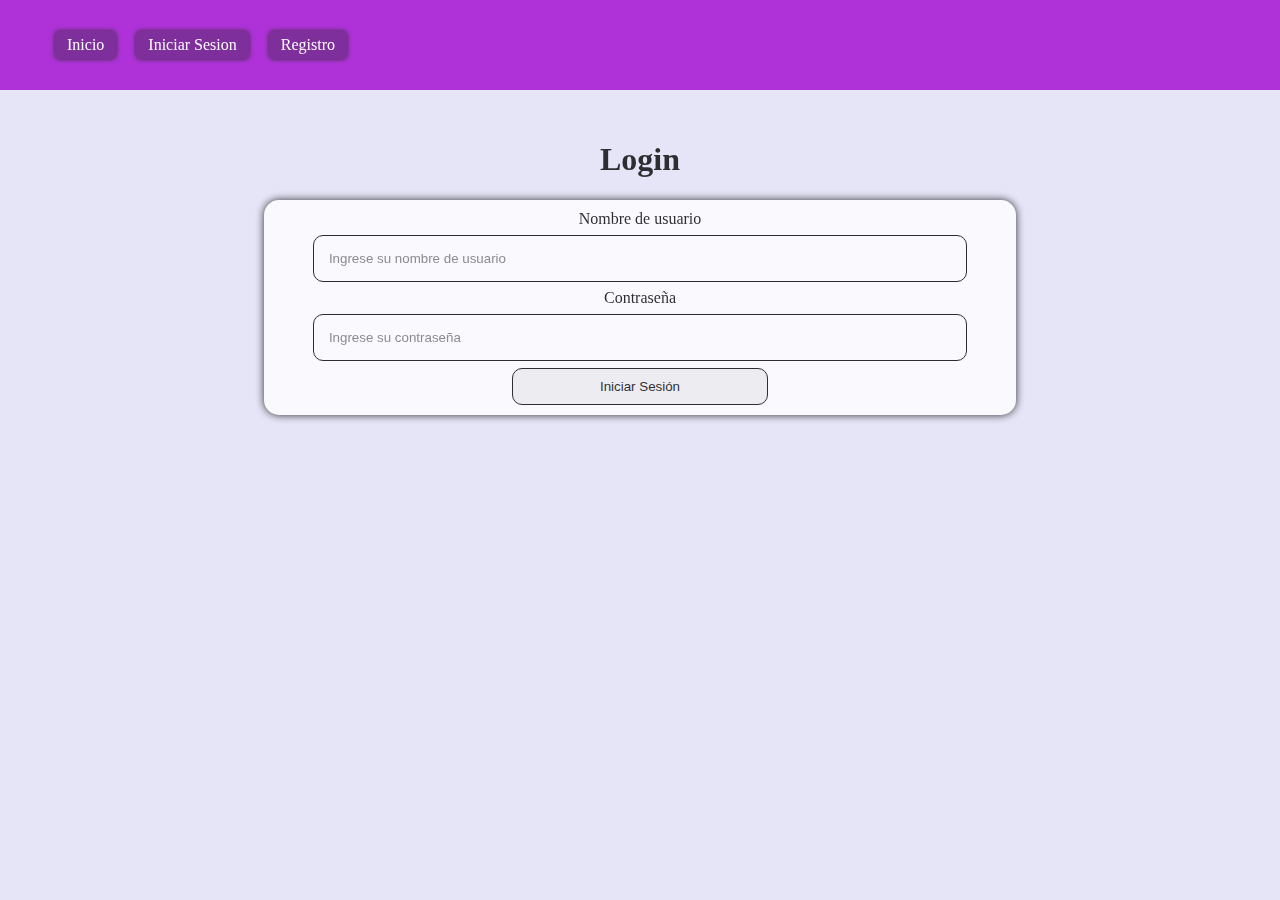
<file: login.html>
<!DOCTYPE html>
<html lang="en">
<head>
  <meta charset="UTF-8">
  <meta http-equiv="X-UA-Compatible" content="IE=edge">
  <meta name="viewport" content="width=device-width, initial-scale=1.0">
  <link rel="stylesheet" href="css/style.css">
  <link rel="icon" src="images/icon.png">
  <title>Inicio</title>
</head>
<body>
  <header>

  </header>
  <nav>
    <!-- <img class="logo" src="images/logo.png"> -->
    <ul>
      <li class="nav-links"><a href="index.html">Inicio</a></li>
      <li class="nav-links"><a href="login.html">Iniciar Sesion</a></li>
      <li class="nav-links"><a href="register.html">Registro</a></li>
      </ul>
    </ul>
  </nav>
  <main>
    <section>
      <h1>Login</h1>
      <form method="dialog">
        <label class="labelForm" > Nombre de usuario</label>
        <input id="UserName" type="text" placeholder="Ingrese su nombre de usuario" />
        <label class="labelForm">Contraseña</label>
        <input id="Password" type="password" placeholder="Ingrese su contraseña" />
        <button id="btnSend" class="sendButton">Iniciar Sesión</button>
      </form>
    </section>
  </main>
  <script src="js/app.js"></script>
</body>
</html>
</file>
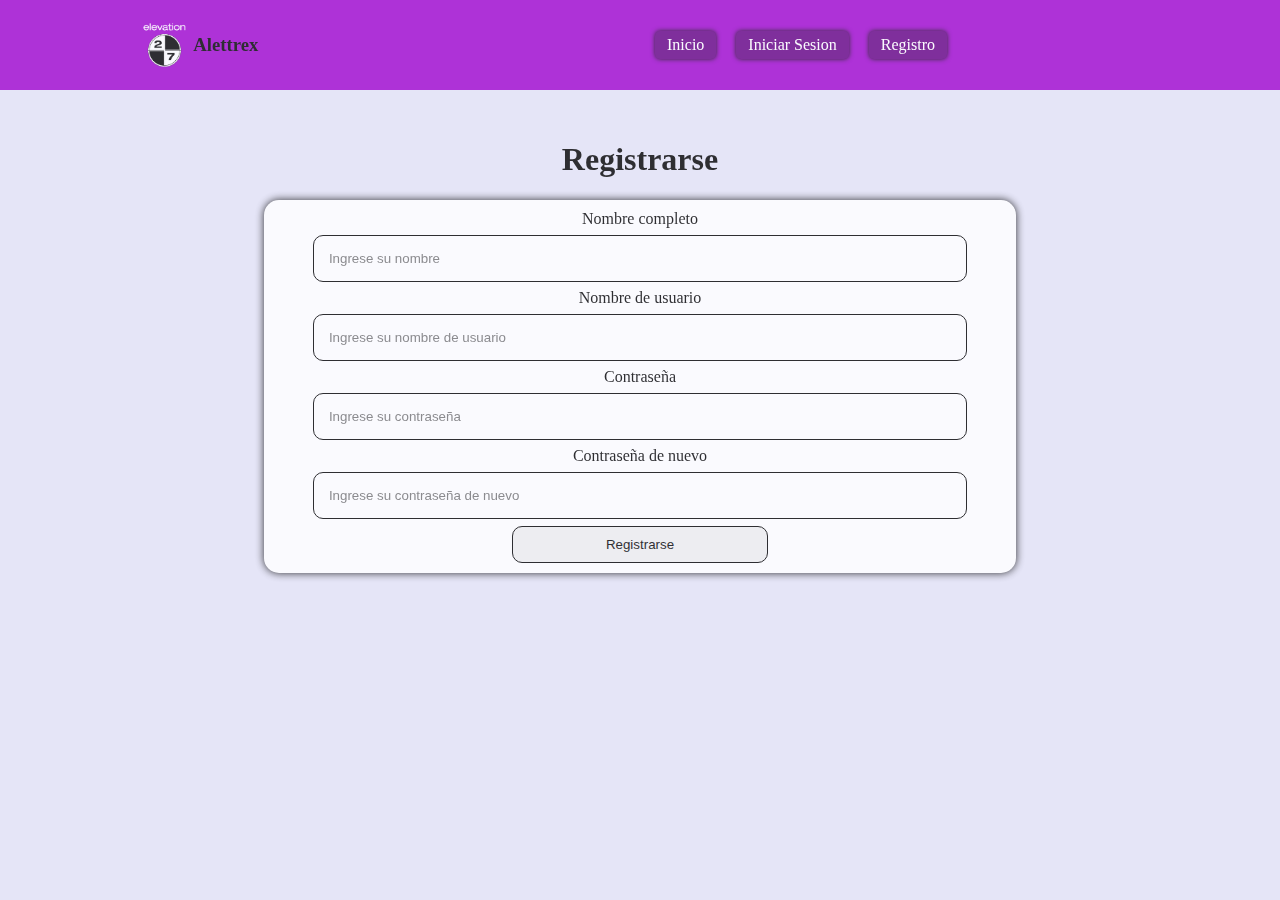
<file: register.html>
<!DOCTYPE html>
<html lang="en">
<head>
  <meta charset="UTF-8">
  <meta http-equiv="X-UA-Compatible" content="IE=edge">
  <meta name="viewport" content="width=device-width, initial-scale=1.0">
  <link rel="stylesheet" href="css/style.css">
  <link rel="icon" src="images/icon.png">
  <title>Inicio</title>
</head>
<body>
  <header>

  </header>
  <nav>
    <div class="nav-content-left">
      <img class="logo" src="images/logo.png">
      <h3>Alettrex</h3>
    </div>
    <ul>
      <li class="nav-links"><a href="index.html">Inicio</a></li>
      <li class="nav-links"><a href="login.html">Iniciar Sesion</a></li>
      <li class="nav-links"><a href="register.html">Registro</a></li>
      </ul>
    </ul>
  </nav>
  <main>
    <section>
      <h1>Registrarse</h1>
      <form method="#">
        <label class="labelForm">Nombre completo</label>
        <input id="inputName" type="text" placeholder="Ingrese su nombre" minlength="3" />
        <label class="labelForm" > Nombre de usuario</label>
        <input id="inputUserName" type="text" placeholder="Ingrese su nombre de usuario" />
        <label class="labelForm">Contraseña</label>
        <input id="inputPassword" type="password" placeholder="Ingrese su contraseña" />
        <label class="labelForm">Contraseña de nuevo</label>
        <input id="inputPasswordConfirm" type="password" placeholder="Ingrese su contraseña de nuevo" />
        <button id="btn" class="sendButton" type="button">Registrarse</button>
      </form>
    </section>
  </main>
  <script src="js/app.js"></script>
</body>
</html>
</file>
<file: css/style.css>
body{
  margin: 0;
  background-color: #e5e5f7;
opacity: 0.8;
/* background: linear-gradient(135deg, #444cf755 25%, transparent 25%) -10px 0/ 20px 20px, linear-gradient(225deg, #000000 25%, transparent 25%) -10px 0/ 20px 20px, linear-gradient(315deg, #444cf755 25%, transparent 25%) 0px 0/ 20px 20px, linear-gradient(45deg, #000000 25%, #32323e 25%) 0px 0/ 20px 20px;
*/} 
nav{
  width: 100%;
  display: flex;
  justify-content:space-between;
  text-align: center;
  background-color: #a005cf;
  padding: 5px;
}
nav ul li a{
  text-decoration: none;
  color: white;
}
nav ul{
  display: flex;
  text-align: center;
  width: 50%;
  text-decoration: none;
}
nav ul li {
  list-style: none;
  margin: 10px;
  cursor: pointer;
}
section{
  display: flex;
  flex-direction: column;
  justify-content: center;
  align-items: center;
  margin: 30px;
}
form{
  width: 60%;
  display: flex;
  flex-direction: column;
  justify-content: center;
  align-items: center;
  background-color: #fff;
  box-shadow: 0px 0px 9px black;
  border-radius: 15px;
  padding: 10px;
}
form input{
  width: 85%;
  padding: 15px;
  border-radius: 10px;
  border: 1px solid black;
  margin: 7px;
}
form input:focus + .labelForm{

  transition: all 0.5s;
}


/* --Clases-- */
.logo{
  width: 15%;
}
.nav-content-left{
  width: 30%;
  display: flex;
  justify-content: center;
  align-items: center;
}
.nav-links{
  display: flex;
  align-items: center;
  text-decoration: none;
  box-shadow: 0px 0px 5px black;
  padding: 5px 12px 5px 12px;
  border-radius: 5px;
  background-color: #660285;
  color: white;
}
.sendButton{
  border-radius: 10px;
  border: 1px solid black;
  width: 35%;
  padding: 10px;
  cursor: pointer;
}
</file>
